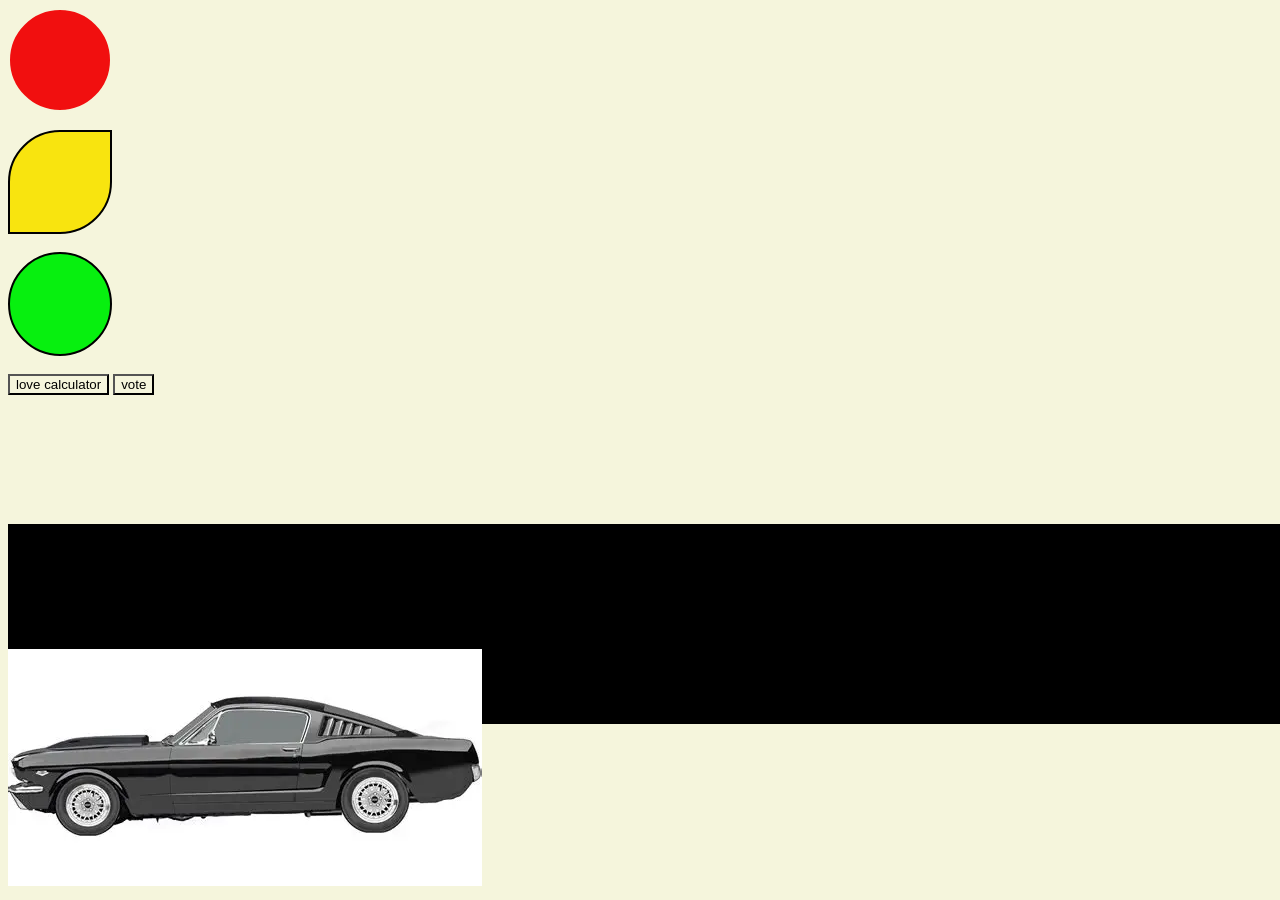
<file: index.html>
<!DOCTYPE html>
<html lang="en">
<head>
    <meta charset="UTF-8">
    <meta name="viewport" content="width=device-width, initial-scale=1.0">
    <title>Document</title>
    <link rel="stylesheet" href="style.css" >
</head>
<body>
  <div id="box1"></div><br>
  <div id="box2"></div><br>
  <div id="box3"></div><br>
   <div class="road">
   </div>
   <div class="car">
   <img src="download.webp">
   </div>
   <a href="love.html"><button>love calculator</button></a>
   <a href="vote.html"><button>vote</button></a>
</body>
</html>
</file>
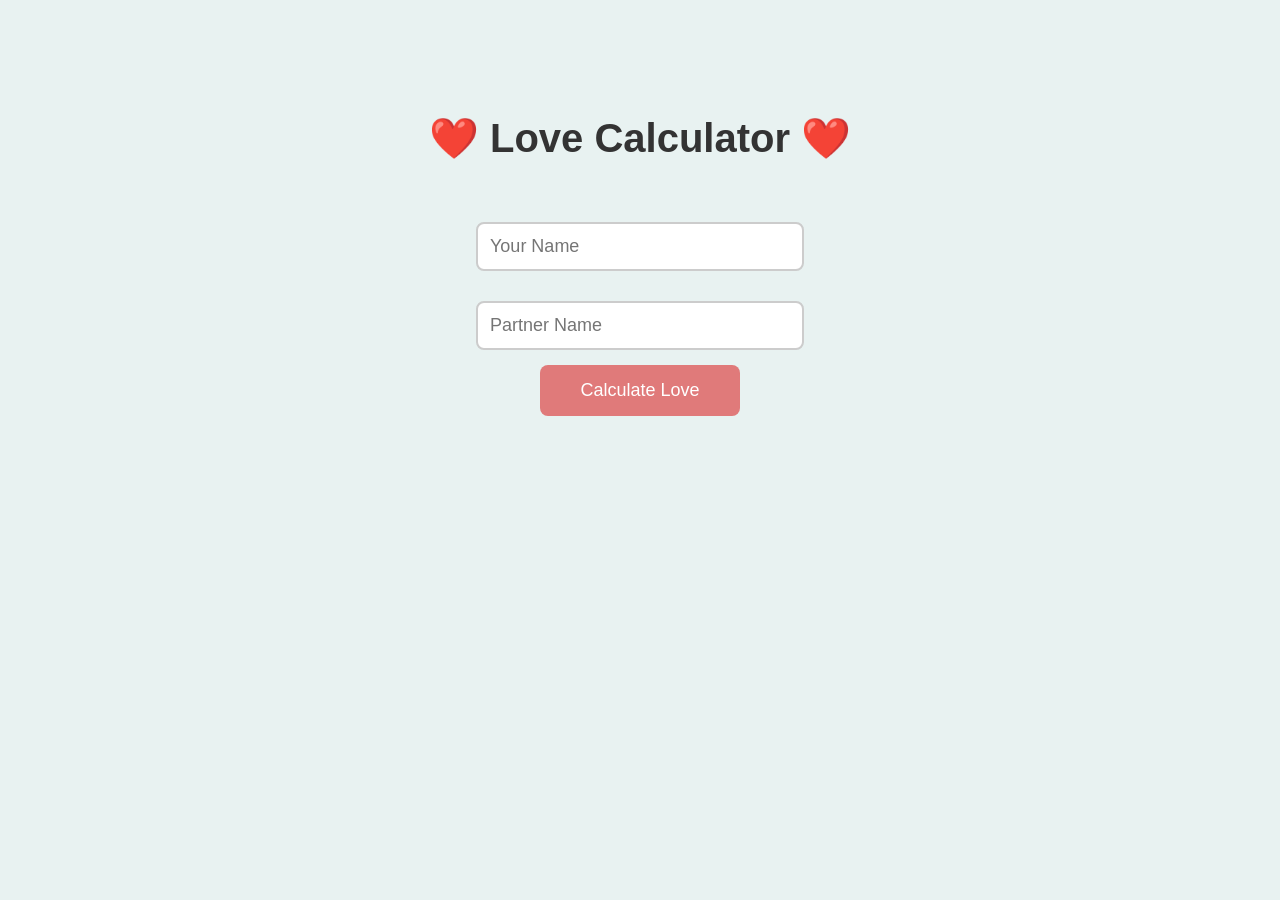
<file: love.html>
<!DOCTYPE html>
<html>
<head>
<title>Love Calculator</title>

<style>
body{
    font-family: Arial, sans-serif;
    background:#e8f2f1;
    text-align:center;
    padding-top:80px;
}

h1{
    font-size:40px;
    color:#333;
}

input{
    width:300px;
    padding:12px;
    margin:15px;
    font-size:18px;
    border:2px solid #ccc;
    border-radius:8px;
}

button{
    background:#e07a7a;
    color:white;
    border:none;
    padding:15px 40px;
    font-size:18px;
    border-radius:8px;
    cursor:pointer;
}

button:hover{
    background:#d35d5d;
}

#result{
    margin-top:30px;
    font-size:22px;
    font-weight:bold;
}
</style>

</head>

<body>

<h1>❤️ Love Calculator ❤️</h1>

<br>

<input type="text" id="name1" placeholder="Your Name"><br>
<input type="text" id="name2" placeholder="Partner Name"><br>

<button onclick="calculateLove()">Calculate Love</button>

<p id="result"></p>

<script>

function calculateLove(){

    var name1 = document.getElementById("name1").value;
    var name2 = document.getElementById("name2").value;

    if(name1=="" || name2==""){
        document.getElementById("result").innerHTML="Please enter both names!";
        return;
    }

    var love = (Math.random()*100).toFixed(2);
    var percent = parseFloat(love);
    var message = "";

    if(percent < 30){
        message = "Toxic relationship";
    }
    else if(percent >= 30 && percent < 50){
        message = "Very mid";
    }
    else if(percent >= 50 && percent < 80){
        message = "Could do better";
    }
    else if(percent >= 80 && percent < 90){
        message = "Omg y'all are cute";
    }
    else{
        message = "Marriage material";
    }

    document.getElementById("result").innerHTML =
    name1 + " and " + name2 + " are " + love + "% in love ❤️<br>" + message;

}

</script>

</body>
</html>
</file>
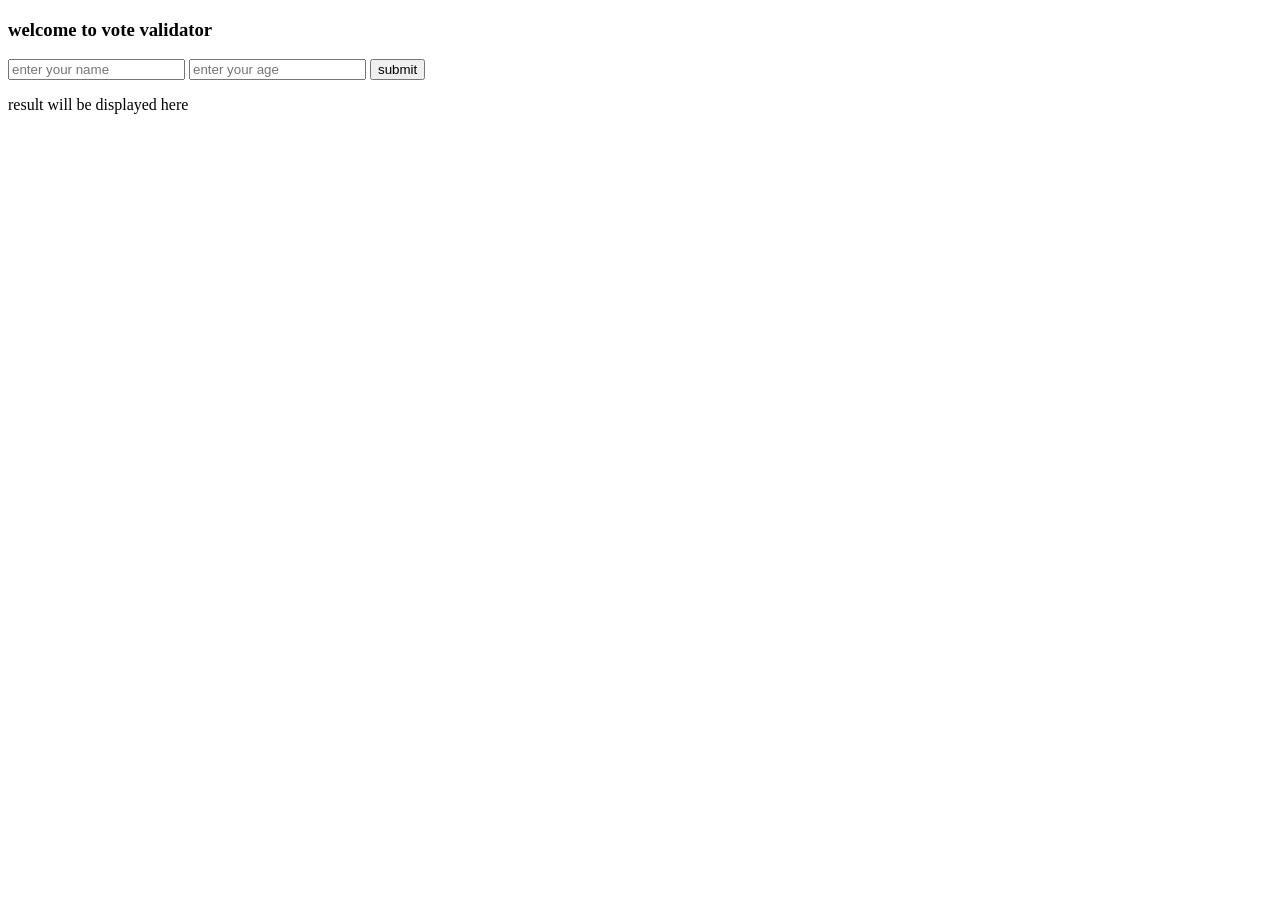
<file: vote.html>
<!DOCTYPE html>
<html lang="en">
<head>
    <meta charset="UTF-8">
    <meta name="viewport" content="width=>, initial-scale=1.0">
    <title>Document</title>
</head>
<body>
    <h3>welcome to vote validator</h3>
    <input type="text" name="" id="name" placeholder="enter your name">
    <input type="number" name="" id="age" placeholder="enter your age">
    <button onclick="vote()">submit</button>
    <p id="res">result will be displayed here</p>
    <script src="vote.js" ></script>
</body>
</html>
</file>
<file: style.css>
*{
    background-color: beige;
}
#box1{
    height: 100px;
    width: 100px;
    border-radius: 50%;
    background-color: rgb(241, 15, 15);
    border: 2px solid beige;
}
#box1:hover{
    background-color: red;
    transform: scale(0.5);
}
#box2{
    height: 100px;
    width: 100px;
    border-top-left-radius: 50%;
    border-bottom-right-radius: 50%;
    background-color:rgb(248, 228, 15);
    border: 2px solid black;
}
#box3{
    height: 100px;
    width: 100px;
    border-radius: 50%;
   background-color:rgb(7, 240, 15);
    border: 2px solid black ;
}
.car{
    position: absolute;
    bottom: 10px;
    animation: moveCar 5s linear infinite;
}
@keyframes moveCar {
    0%{
        right: -100%;
        }
    100%{
        right: 100%;
    }
    
}

.road{
    margin-top: 150px;
    width: 100%;
    height: 200px;
    position: absolute;
    background-color: black;
}
</file>
